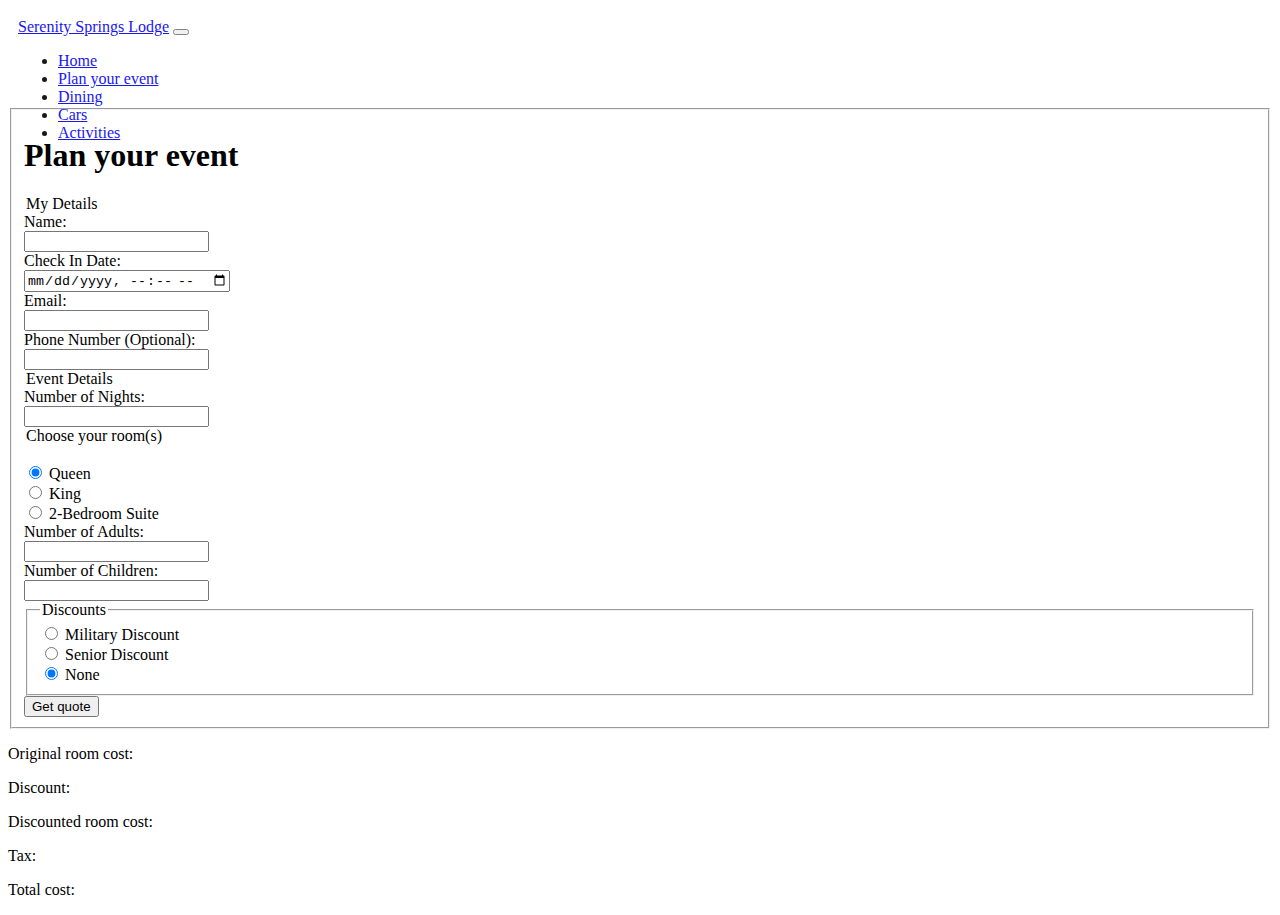
<file: stay.html>
<!DOCTYPE html>
<html lang="en">
  <head>
    <meta charset="UTF-8" />
    <meta name="viewport" content="width=device-width, initial-scale=1.0" />
    <title>Plan your event</title>
    <link
      href="https://cdn.jsdelivr.net/npm/bootstrap@5.3.2/dist/css/bootstrap.min.css"
      rel="stylesheet"
      integrity="sha384-T3c6CoIi6uLrA9TneNEoa7RxnatzjcDSCmG1MXxSR1GAsXEV/Dwwykc2MPK8M2HN"
      crossorigin="anonymous"
    />
    <link rel="stylesheet" href="css/stay.css" />
    <script src="scripts/index.js"></script>
  </head>
  <body class="bg-light">
    <nav>
      <nav
        class="navbar navbar-expand-lg navbar-light bg-secondary custom-navbar fixed-top"
      >
        <div class="container-fluid">
          <a class="navbar-brand" href="index.html">Serenity Springs Lodge</a>
          <button
            class="navbar-toggler"
            type="button"
            data-bs-toggle="collapse"
            data-bs-target="#navbarSupportedContent"
            aria-controls="navbarSupportedContent"
            aria-expanded="false"
            aria-label="Toggle navigation"
          >
            <span class="navbar-toggler-icon"></span>
          </button>
          <div class="collapse navbar-collapse" id="navbarSupportedContent">
            <ul class="navbar-nav me-auto mb-2 mb-lg-0">
              <li class="nav-item">
                <a class="nav-link active" aria-current="page" href="index.html"
                  >Home</a
                >
              </li>
              <li class="nav-item">
                <a class="nav-link active" aria-current="page" href="stay.html"
                  >Plan your event</a
                >
              </li>
              <li class="nav-item">
                <a
                  class="nav-link active"
                  aria-current="page"
                  href="dining.html"
                  >Dining</a
                >
              </li>
              <li class="nav-item">
                <a class="nav-link active" aria-current="page" href="cars.html"
                  >Cars</a
                >
              </li>
              <li class="nav-item">
                <a
                  class="nav-link active"
                  aria-current="page"
                  href="activities.html"
                  >Activities</a
                >
              </li>
            </ul>
          </div>
        </div>
      </nav>
    </nav>

    <form id="form">
      <fieldset class="container form-group mt-5 mb-5">
        <h1 class="mt-5">Plan your event</h1>
        <div class="text-start">
          <main>
            <legend>My Details</legend>
            <div class="form-group">
              <label class="form-label" for="firstName">Name:</label>
              <br />
              <input class="form-control" type="text" id="firstName" name="firstName" required />
            </div>

            <div class="form-group">
              <label class="form-label" for="checkInDate">Check In Date:</label>
              <br />
              <input
                class="form-control"
                type="datetime-local"
                required
                id="checkInDate"
                name="checkInDate"
              />
            </div>

            <div class="form-group">
              <label class="form-label" for="email">Email:</label>
              <br />
              <input
                class="form-control"
                type="text"
                id="email"
                name="email"
                autocomplete="on"
                required
              />
            </div>

            <div class="form-group">
              <label class="form-label" for="phoneNumber">Phone Number (Optional): </label>
              <br />
              <input class="form-control" type="text" id="phoneNumber" name="phoneNumber" required />
            </div>

            <legend class="mt-5">Event Details</legend>
            <label class="form-label" for="numberOfNights">Number of Nights: </label>
            <br />
            <input class="form-control" type="number" id="numberOfNights" name="numberOfNights" />

            <legend class="mt-5">Choose your room(s)</legend>
            <br />
            <input type="radio" id="queen" name="bedType" value="1" checked />
            <label for="queen">Queen</label>
            <br />
            <input type="radio" id="king" name="bedType" value="2" />
            <label for="king">King</label>
            <br />
            <input type="radio" id="suite" name="bedType" value="3" />
            <label for="suite">2-Bedroom Suite</label>
            <br />
            <label class="form-label" for="numberOfAdults">Number of Adults:</label>
            <br />
            <input
              class="form-control"
              type="text"
              id="numberOfAdults"
              name="numberOfAdults"
              required
            />
            <br />
            <label class="form-label" for="numberOfChildren">Number of Children:</label>
            <br />
            <input
              class="form-control"
              type="text"
              id="numberOfChildren"
              name="numberOfChildren"
              required
            />
            <br />
            <fieldset>
            <legend class="mt-5">Discounts</legend>
            <input
              type="radio"
              id="militaryDiscount"
              name="discountType"
              value="1"
            />
            <label for="militaryDiscount">Military Discount</label>
            <br />
            <input
              type="radio"
              id="seniorDiscount"
              name="discountType"
              value="2"
            />
            <label for="seniorDiscount">Senior Discount</label>
            <br />
            <input type="radio" id="noDiscount" name="discountType" value="3" checked />
            <label for="noDiscount">None</label>
            <br />
          </main>

          <button type="submit" class="btn btn-primary mt-5" id="quoteButton">
            Get quote
          </button>
        </div>
      </fieldset>
    </form>

    <section id="estimatedDisplay" class="container mt-5 mb-5">
      <p>Original room cost:<span></span></p>
      <p>Discount:<span></span></p>
      <p>Discounted room cost:<span></span></p>
      <p>Tax: <span></span></p>
      <p>Total cost: <span></span></p>
    </section>

    <script
      src="https://cdn.jsdelivr.net/npm/bootstrap@5.3.2/dist/js/bootstrap.bundle.min.js"
      integrity="sha384-C6RzsynM9kWDrMNeT87bh95OGNyZPhcTNXj1NW7RuBCsyN/o0jlpcV8Qyq46cDfL"
      crossorigin="anonymous"
    ></script>

    <footer></footer>
  </body>
</html>
</file>
<file: css/stay.css>
.custom-navbar {
    padding: 10px;
    height: 80px;
    opacity: 0.9;
}
</file>
